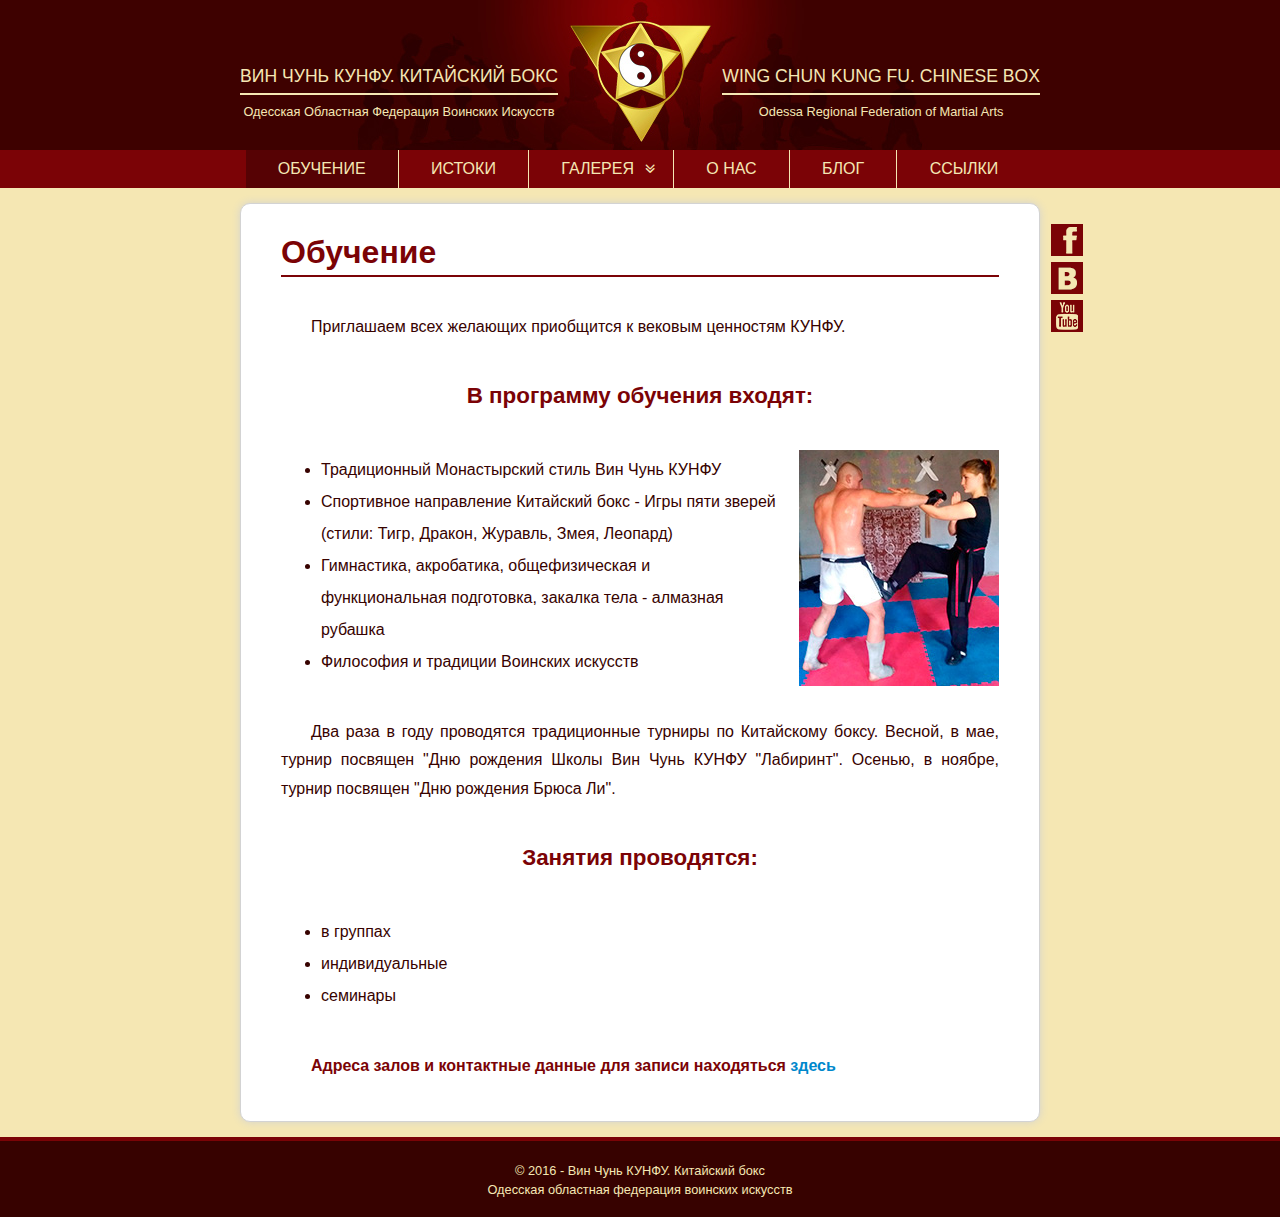
<file: index.html>
<!doctype html>

<html lang="ru">

<head>
	<meta charset="utf-8">
    <meta name="description" content="Вин Чунь КУНФУ. Китайский бокс. Одесская областная федерация воинских искусств">
    <meta name="keywords" content="">
	<title>Вин Чунь КУНФУ. Китайский бокс</title>
    <link rel="stylesheet" href="css/fontello.css">
    <link rel="stylesheet" href="css/style.css">
    <link rel="shortcut icon" href="img/favicon.ico" type="image/x-icon">
</head>

<body>
	
    <div id="header">
    	<div class="layout-positioner">
           	<div class="header-left">
            	<a href="index.html" target="_self">
           			<span class="left-1">ВИН ЧУНЬ КУНФУ. КИТАЙСКИЙ БОКС</span><hr>
               		<span class="left-2">Одесская Областная Федерация Воинских Искусств</span>
                </a>
            </div>
            <div class="header-right">
            	<a href="index.html" target="_self">
            		<span class="right-1">WING CHUN KUNG FU. CHINESE BOX</span><hr>
                	<span class="right-2">Odessa Regional Federation of Martial Arts</span>
                </a>
            </div>
        </div>
    </div>
    
    <div id="nav">
    	<div class="layout-positioner">
        	<ul class="main-menu">
	            <li class="active"><a href="index.html">ОБУЧЕНИЕ</a></li>
            	<li><a href="begin.html">ИСТОКИ</a></li>
                <li><a class="menu-gallery" href="#">ГАЛЕРЕЯ <span class="icon-angle-double-down"></span></a>
                	<ul class="sub-menu">
                    	<li><a href="photogallery.html">ФОТОГАЛЕРЕЯ</a></li>
                        <li><a href="videogallery.html">ВИДЕОГАЛЕРЕЯ</a></li>
                    </ul>
                </li>
                <li><a href="about.html">О НАС</a></li>
                <li><a href="blog.html">БЛОГ</a></li>
                <li><a href="links.html">ССЫЛКИ</a></li>
        	</ul>
        </div>
    </div> <!-- id="nav" -->
    
    <div class="layout-positioner">
    	<div id="main">
        	<div class="social">
	            <a href="https://www.facebook.com/Вин-Чунь-КУНФУ-Китайский-бокс-г-Одесса-845098725626102/" target="_blank"><img class="social-btn" src="img/social/fb.png" alt="Мы в Facebook" title="Facebook"></a>
            	<a href="https://vk.com/club12198643" target="_blank"><img class="social-btn" src="img/social/vk.png" alt="Мы в ВКонтакте" title="ВКонтакте"></a>
                <a href="https://www.youtube.com/channel/UCbavCp7srLFbvXVO2nWWLXA" target="_blank"><img class="social-btn" src="img/social/yt.png" alt="Мы в YouTube" title="YouTube"></a>
            </div>
    		<h1>Обучение</h1>
			<p>Приглашаем всех желающих приобщится к вековым ценностям КУНФУ.</p>
            <h3>В программу обучения входят:</h3>
            <img class="img-right" src="img/content/learn.jpg" width="200" height="236" alt="Вин Чунь КУНФУ" title="Вин Чунь КУНФУ">
            <ul>
            	<li>Традиционный Монастырский стиль Вин Чунь КУНФУ</li>
                <li>Спортивное направление Китайский бокс - Игры пяти зверей (стили: Тигр, Дракон, Журавль, Змея, Леопард)</li>
                <li>Гимнастика, акробатика, общефизическая и функциональная подготовка, закалка тела - алмазная рубашка</li>
                <li>Философия и традиции Воинских искусств</li>
            </ul>
            <p>Два раза в году проводятся традиционные турниры по Китайскому боксу. Весной, в мае, турнир посвящен "Дню рождения Школы Вин Чунь КУНФУ  "Лабиринт". Осенью, в ноябре, турнир посвящен "Дню рождения Брюса Ли".</p>
            <h3>Занятия проводятся:</h3>
            <ul>
            	<li>в группах</li>
                <li>индивидуальные</li>
                <li>семинары</li>
            </ul>
            <p class="pick">Адреса залов и контактные данные для записи находяться <a href="about.html" target="_self">здесь</a></p>
    	</div><!-- id="main" -->
	</div><!-- class="layout-positioner -->
    
    <div id="footer">
    	<div class="layout-positioner">
        	<div class="footer-copyright">
				<a href="about.html" target="_self">
                	&copy; 2016 - Вин Чунь КУНФУ. Китайский бокс<br>
                	Одесская областная федерация воинских искусств
                </a>
            </div>
        </div>
    </div>
    
</body>
</html>
</file>
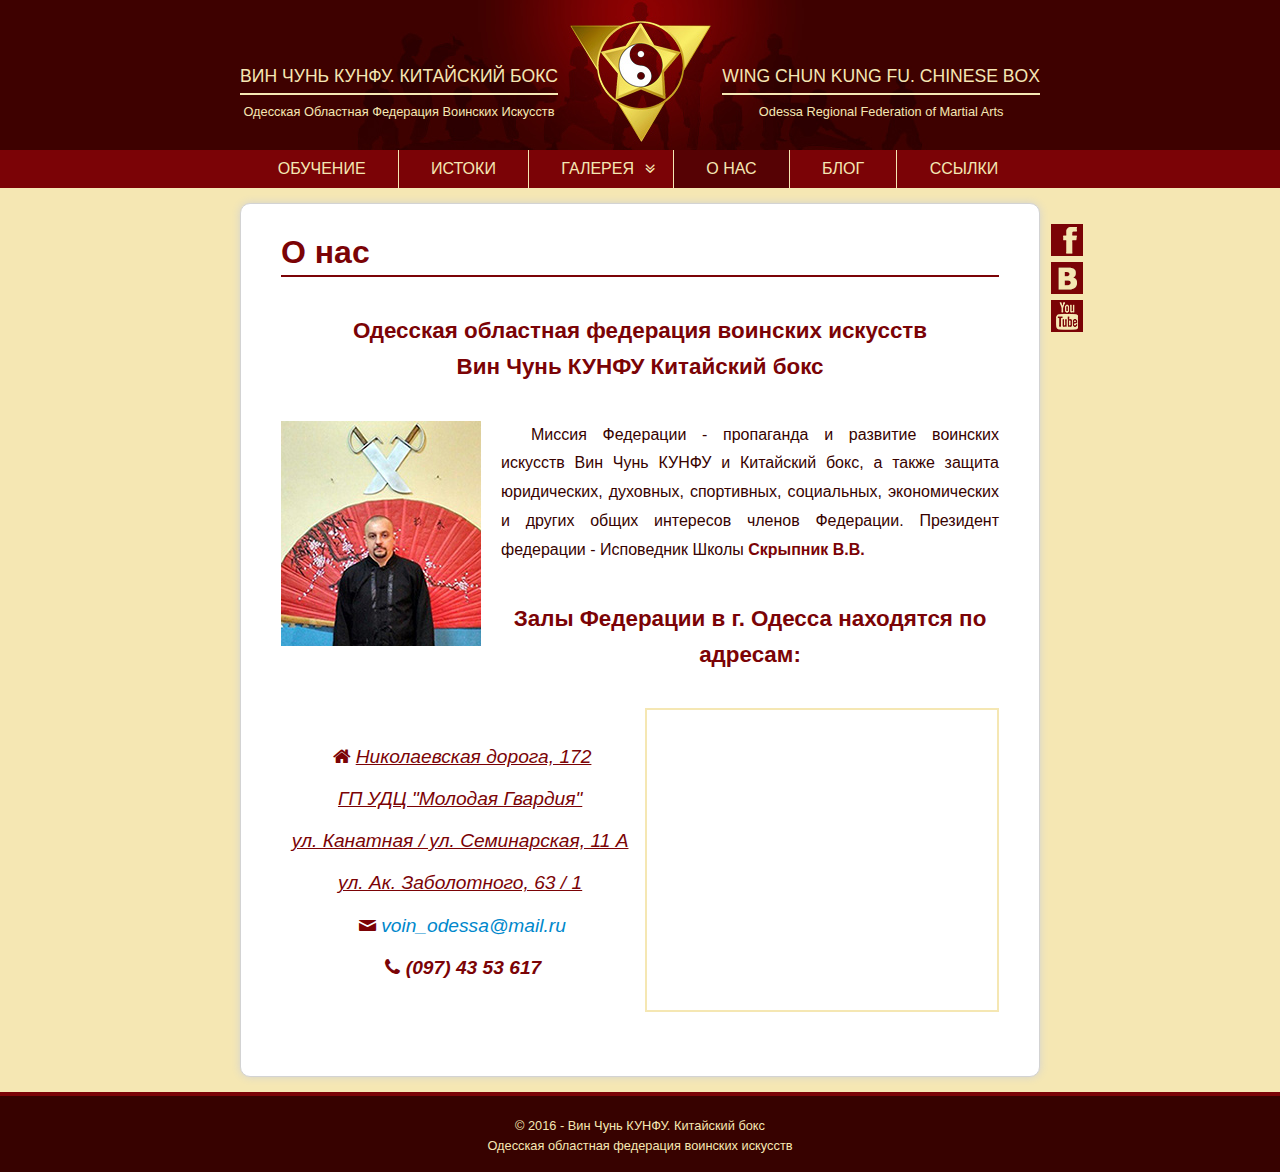
<file: about.html>
<!doctype html>

<html lang="ru">

<head>
	<meta charset="utf-8">
    <meta name="description" content="Вин Чунь КУНФУ. Китайский бокс. Одесская областная федерация воинских искусств">
    <meta name="keywords" content="">
	<title>О нас</title>
	<link rel="stylesheet" href="css/fontello.css">
    <link rel="stylesheet" href="css/style.css">
    <link rel="shortcut icon" href="img/favicon.ico" type="image/x-icon">
</head>

<body>
	
    <div id="header">
    	<div class="layout-positioner">
           	<div class="header-left">
            	<a href="index.html" target="_self">
           			<span class="left-1">ВИН ЧУНЬ КУНФУ. КИТАЙСКИЙ БОКС</span><hr>
               		<span class="left-2">Одесская Областная Федерация Воинских Искусств</span>
                </a>
            </div>
            <div class="header-right">
            	<a href="index.html" target="_self">
            		<span class="right-1">WING CHUN KUNG FU. CHINESE BOX</span><hr>
                	<span class="right-2">Odessa Regional Federation of Martial Arts</span>
                </a>
            </div>
        </div>
    </div>
    
    <div id="nav">
    	<div class="layout-positioner">
        	<ul class="main-menu">
	            <li><a href="index.html">ОБУЧЕНИЕ</a></li>
            	<li><a href="begin.html">ИСТОКИ</a></li>
                <li><a class="menu-gallery" href="#">ГАЛЕРЕЯ <span class="icon-angle-double-down"></span></a>
                	<ul class="sub-menu">
                    	<li><a href="photogallery.html">ФОТОГАЛЕРЕЯ</a></li>
                        <li><a href="videogallery.html">ВИДЕОГАЛЕРЕЯ</a></li>
                    </ul>
                </li>
                <li class="active"><a href="about.html">О НАС</a></li>
                <li><a href="blog.html">БЛОГ</a></li>
                <li><a href="links.html">ССЫЛКИ</a></li>
        	</ul>
        </div>
    </div> <!-- id="nav" -->
    
    <div class="layout-positioner">
    	<div id="main">
        	<div class="social">
	            <a href="https://www.facebook.com/Вин-Чунь-КУНФУ-Китайский-бокс-г-Одесса-845098725626102/" target="_blank"><img class="social-btn" src="img/social/fb.png" alt="Мы в Facebook" title="Facebook"></a>
            	<a href="https://vk.com/club12198643" target="_blank"><img class="social-btn" src="img/social/vk.png" alt="Мы в ВКонтакте" title="ВКонтакте"></a>
                <a href="https://www.youtube.com/channel/UCbavCp7srLFbvXVO2nWWLXA" target="_blank"><img class="social-btn" src="img/social/yt.png" alt="Мы в YouTube" title="YouTube"></a>
            </div>
    		<h1>О нас</h1>
            <h3>Одесская областная федерация воинских искусств<br> Вин Чунь КУНФУ Китайский бокс</h3>
            <p><img src="img/content/skrypnik.jpg" class="img-left" height="225" width="200" alt="Скрыпник В.В." title="Скрыпник В.В.">Миссия Федерации - пропаганда и развитие воинских искусств Вин Чунь КУНФУ и Китайский бокс, а также защита юридических, духовных, спортивных, социальных, экономических и других общих интересов членов Федерации. Президент федерации - Исповедник Школы <span class="pick">Скрыпник В.В.</span></p>
            <h3>Залы Федерации в г. Одесса находятся по адресам:</h3>
            <table>
            	<tr>
                	<td class="td-map-left">
                    	<span class="icon-home-1"></span><u><i>Николаевская дорога, 172<br>
                        ГП УДЦ "Молодая Гвардия"</i></u><br>
                        <u><i>ул. Канатная / ул. Семинарская, 11 А</i></u><br>
                        <u><i>ул. Ак. Заболотного, 63 / 1</i></u><br>
                        <span class="icon-mail"></span><a href="mailto:voin_odessa@mail.ru"><i>voin_odessa@mail.ru</i></a><br>
                        <span class="icon-phone-1"></span><span class="pick"><i>(097) 43 53 617</i></span>
                    </td>
                    <td class="td-map-right"><iframe src="https://www.google.com/maps/embed?pb=!1m14!1m8!1m3!1d10972.949385713033!2d30.759452243286137!3d46.562771551905364!3m2!1i1024!2i768!4f13.1!3m3!1m2!1s0x0%3A0x0!2zNDbCsDMzJzI1LjciTiAzMMKwNDYnMjMuMSJF!5e0!3m2!1sru!2s!4v1476552798716" width="350" height="300" frameborder="0" allowfullscreen></iframe>
                    </td>
            	</tr>
            </table>
    	</div><!-- id="main" -->
	</div><!-- class="layout-positioner -->
    
    <div id="footer">
    	<div class="layout-positioner">
        	<div class="footer-copyright">
				<a href="about.html" target="_self">
                	&copy; 2016 - Вин Чунь КУНФУ. Китайский бокс<br>
                	Одесская областная федерация воинских искусств
                </a>
            </div>
        </div>
    </div>
    
</body>
</html>
</file>
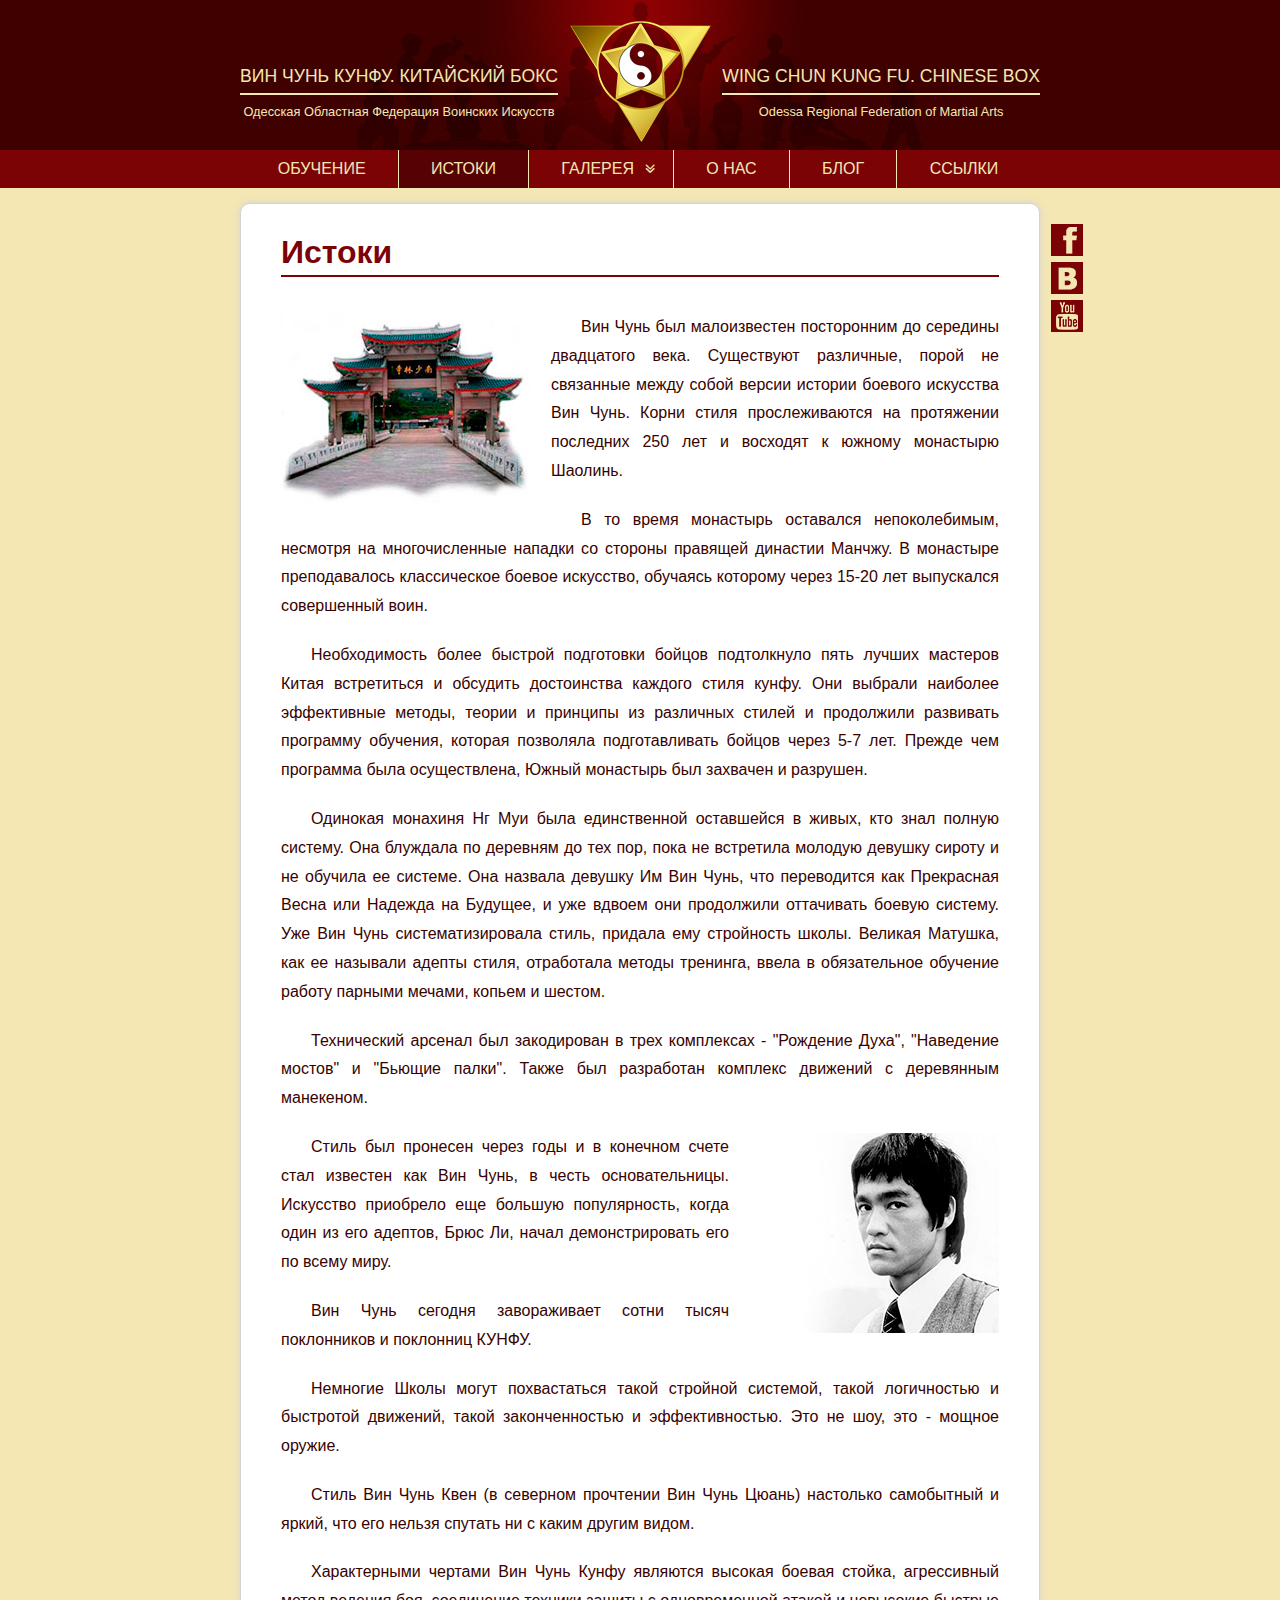
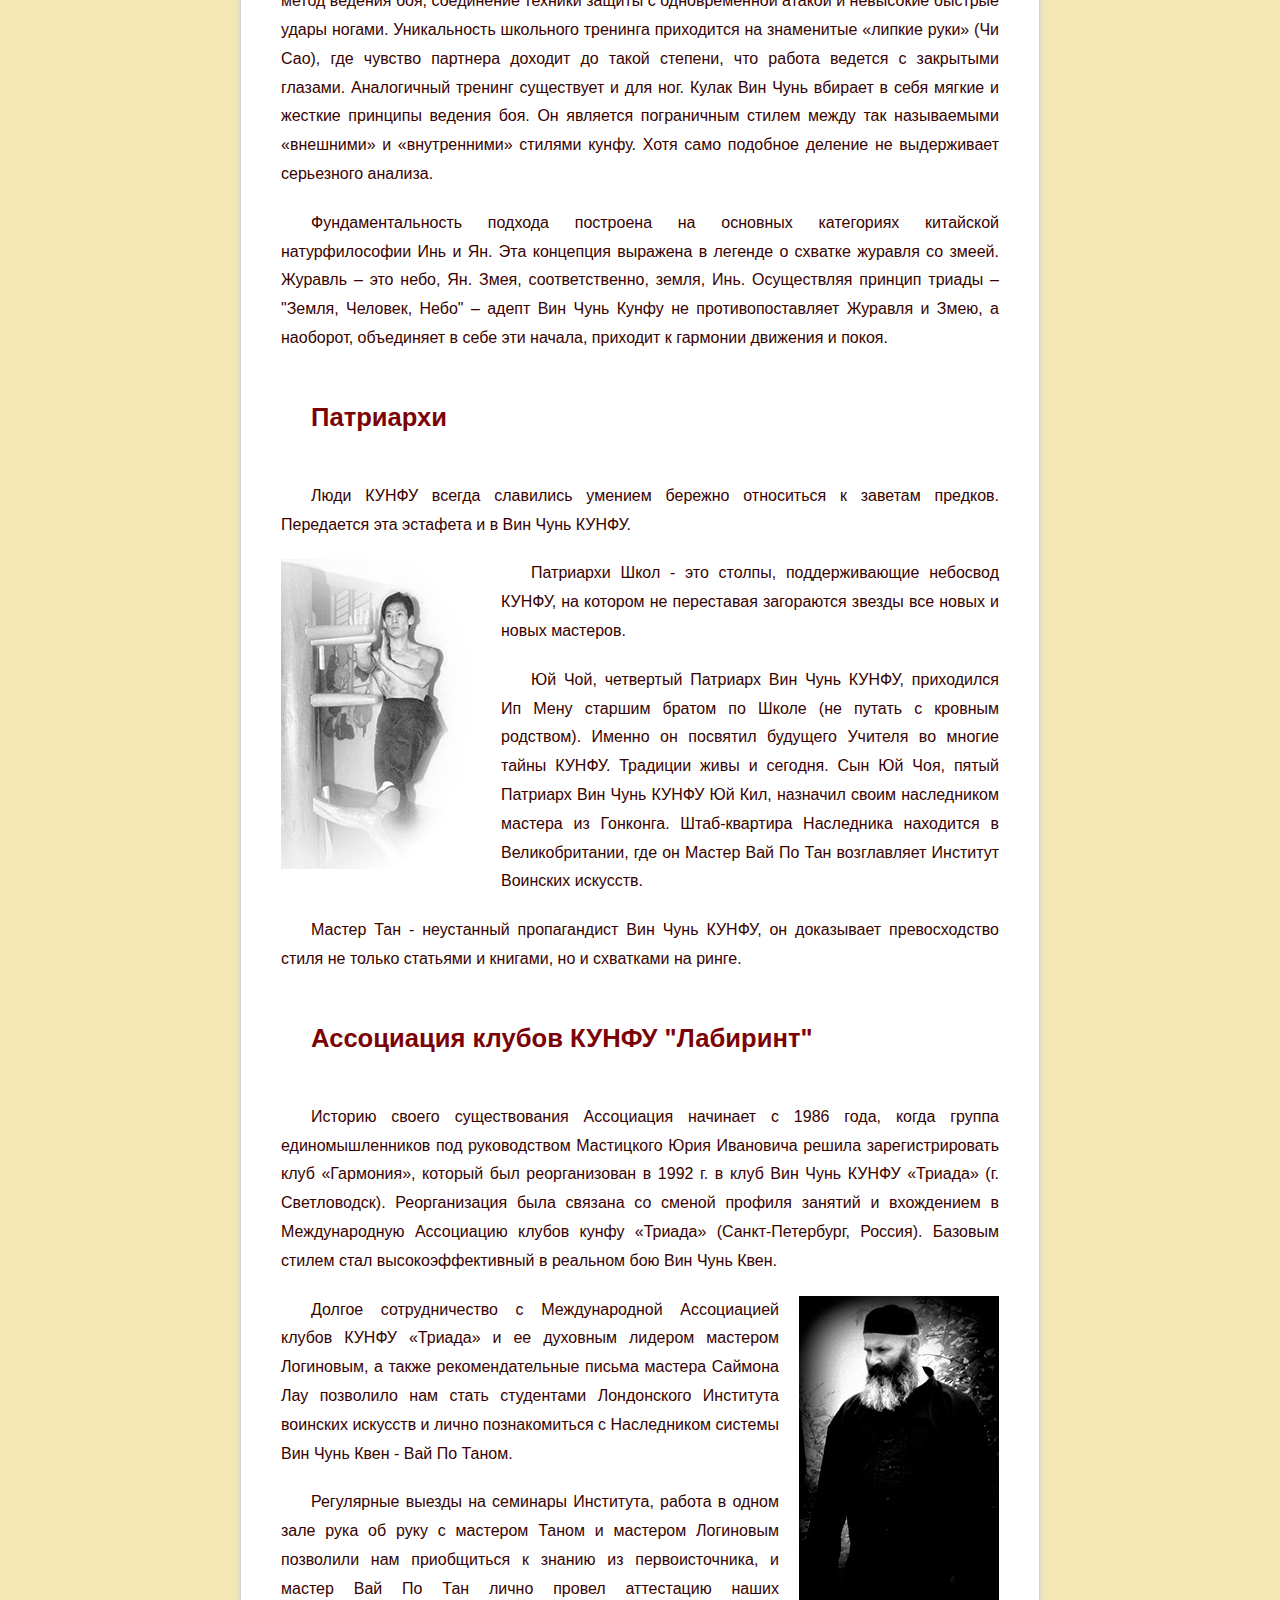
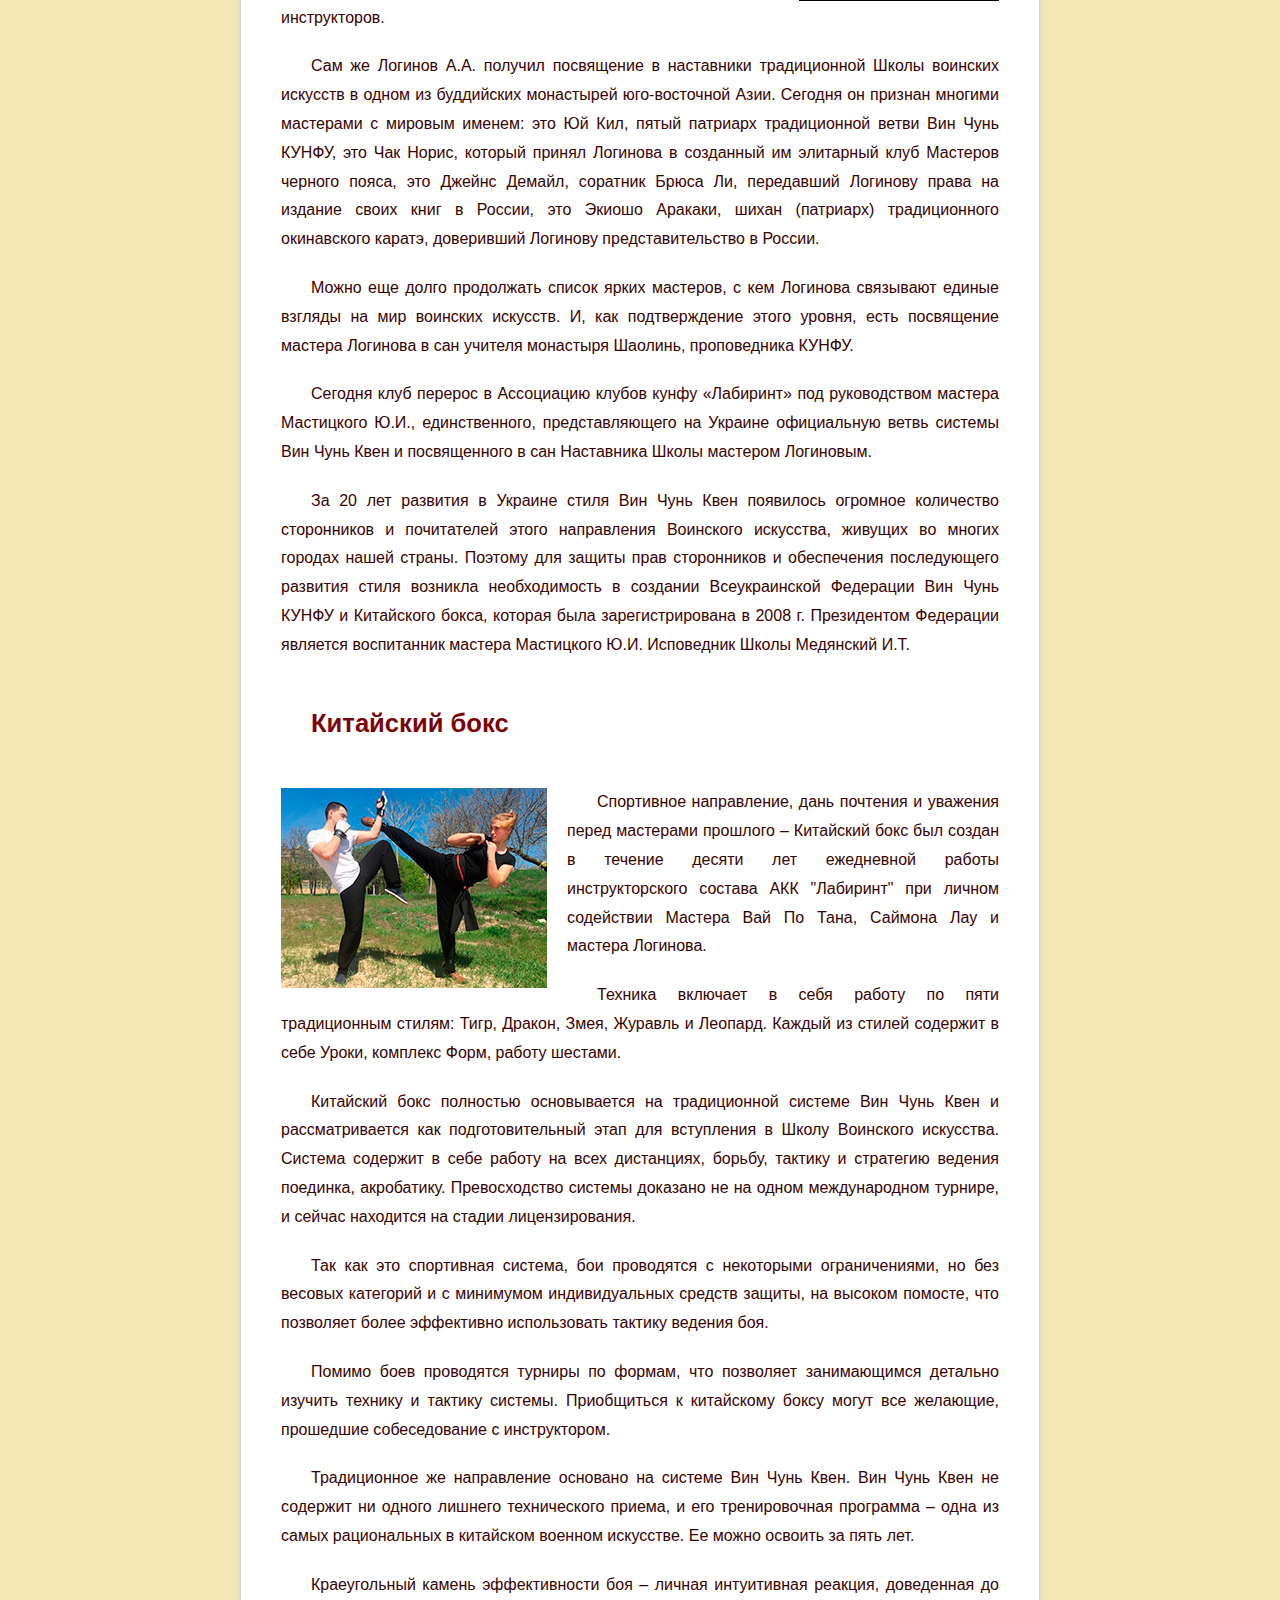
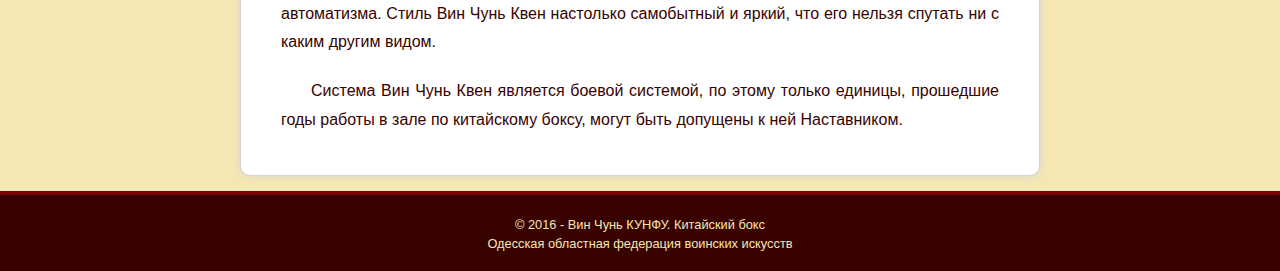
<file: begin.html>
<!doctype html>

<html lang="ru">

<head>
	<meta charset="utf-8">
    <meta name="description" content="Вин Чунь КУНФУ. Китайский бокс. Одесская областная федерация воинских искусств">
    <meta name="keywords" content="">
	<title>Истоки</title>
    <link rel="stylesheet" href="css/fontello.css">
    <link rel="stylesheet" href="css/style.css">
    <link rel="shortcut icon" href="img/favicon.ico" type="image/x-icon">
</head>

<body>
	
    <div id="header">
    	<div class="layout-positioner">
           	<div class="header-left">
            	<a href="index.html" target="_self">
           			<span class="left-1">ВИН ЧУНЬ КУНФУ. КИТАЙСКИЙ БОКС</span><hr>
               		<span class="left-2">Одесская Областная Федерация Воинских Искусств</span>
                </a>
            </div>
            <div class="header-right">
            	<a href="index.html" target="_self">
            		<span class="right-1">WING CHUN KUNG FU. CHINESE BOX</span><hr>
                	<span class="right-2">Odessa Regional Federation of Martial Arts</span>
                </a>
            </div>
        </div>
    </div>
    
    <div id="nav">
    	<div class="layout-positioner">
        	<ul class="main-menu">
	            <li><a href="index.html">ОБУЧЕНИЕ</a></li>
            	<li class="active"><a href="begin.html">ИСТОКИ</a></li>
                <li><a class="menu-gallery" href="#">ГАЛЕРЕЯ <span class="icon-angle-double-down"></span></a>
                	<ul class="sub-menu">
                    	<li><a href="photogallery.html">ФОТОГАЛЕРЕЯ</a></li>
                        <li><a href="videogallery.html">ВИДЕОГАЛЕРЕЯ</a></li>
                    </ul>
                </li>
                <li><a href="about.html">О НАС</a></li>
                <li><a href="blog.html">БЛОГ</a></li>
                <li><a href="links.html">ССЫЛКИ</a></li>
        	</ul>
        </div>
    </div> <!-- id="nav" -->
    
    <div class="layout-positioner">
    	<div id="main">
        	<div class="social">
	            <a href="https://www.facebook.com/Вин-Чунь-КУНФУ-Китайский-бокс-г-Одесса-845098725626102/" target="_blank"><img class="social-btn" src="img/social/fb.png" alt="Мы в Facebook" title="Facebook"></a>
            	<a href="https://vk.com/club12198643" target="_blank"><img class="social-btn" src="img/social/vk.png" alt="Мы в ВКонтакте" title="ВКонтакте"></a>
                <a href="https://www.youtube.com/channel/UCbavCp7srLFbvXVO2nWWLXA" target="_blank"><img class="social-btn" src="img/social/yt.png" alt="Мы в YouTube" title="YouTube"></a>
            </div>
    		<h1>Истоки</h1>
            <p><img src="img/content/shaolin.jpg" class="img-left" height="190" width="250" alt="Южный монастырь Шаолинь" title="Южный монастырь Шаолинь">Вин Чунь был малоизвестен посторонним до середины двадцатого века. Существуют различные, порой не связанные между собой версии истории боевого искусства Вин Чунь. Корни стиля прослеживаются на протяжении последних 250 лет и восходят к южному монастырю Шаолинь.</p>
            <p>В то время монастырь оставался непоколебимым, несмотря на многочисленные нападки со стороны правящей династии Манчжу. В монастыре преподавалось классическое боевое искусство, обучаясь которому через 15-20 лет выпускался совершенный воин.</p>
            <p>Необходимость более быстрой подготовки бойцов подтолкнуло пять лучших мастеров Китая встретиться и обсудить достоинства каждого стиля кунфу. Они выбрали наиболее эффективные методы, теории и принципы из различных стилей и продолжили развивать программу обучения, которая позволяла подготавливать бойцов через 5-7 лет. Прежде чем программа была осуществлена, Южный монастырь был захвачен и разрушен.</p>
            <p>Одинокая монахиня Нг Муи была единственной оставшейся в живых, кто знал полную систему. Она блуждала по деревням до тех пор, пока не встретила молодую девушку сироту и не обучила ее системе. Она назвала девушку Им Вин Чунь, что переводится как Прекрасная Весна или Надежда на Будущее, и уже вдвоем они продолжили оттачивать боевую систему. Уже Вин Чунь систематизировала стиль, придала ему стройность школы. Великая Матушка, как ее называли адепты стиля, отработала методы тренинга, ввела в обязательное обучение работу парными мечами, копьем и шестом.</p>
            <p>Технический арсенал был закодирован в трех комплексах - "Рождение Духа", "Наведение мостов" и "Бьющие палки". Также был разработан комплекс движений с деревянным манекеном.</p>
            <p><img src="img/content/bruce_lee.jpg" class="img-right" height="200" width="250" alt="Брюс Ли" title="Брюс Ли">Стиль был пронесен через годы и в конечном счете стал известен как Вин Чунь, в честь основательницы. Искусство приобрело еще большую популярность, когда один из его адептов, Брюс Ли, начал демонстрировать его по всему миру.</p>
            <p>Вин Чунь сегодня завораживает сотни тысяч поклонников и поклонниц КУНФУ.</p>
            <p>Немногие Школы могут похвастаться такой стройной системой, такой логичностью и быстротой движений, такой законченностью и эффективностью. Это не шоу, это - мощное оружие.</p>
            <p>Стиль Вин Чунь Квен (в северном прочтении Вин Чунь Цюань) настолько самобытный и яркий, что его нельзя спутать ни с каким другим видом.</p>
            <p>Характерными чертами Вин Чунь Кунфу являются высокая боевая стойка, агрессивный метод ведения боя, соединение техники защиты с одновременной атакой и невысокие быстрые удары ногами. Уникальность школьного тренинга приходится на знаменитые «липкие руки» (Чи Сао), где чувство партнера доходит до такой степени, что работа ведется с закрытыми глазами. Аналогичный тренинг существует и для ног. Кулак Вин Чунь вбирает в себя мягкие и жесткие принципы ведения боя. Он является пограничным стилем между так называемыми «внешними» и «внутренними» стилями кунфу. Хотя само подобное деление не выдерживает серьезного анализа.</p>
            <p>Фундаментальность подхода построена на основных категориях китайской натурфилософии Инь и Ян. Эта концепция выражена в легенде о схватке журавля со змеей. Журавль – это небо, Ян. Змея, соответственно, земля, Инь. Осуществляя принцип триады – "Земля, Человек, Небо" – адепт Вин Чунь Кунфу не противопоставляет Журавля и Змею, а наоборот, объединяет в себе эти начала, приходит к гармонии движения и покоя.</p>
            <h2>Патриархи</h2>
            <p>Люди КУНФУ всегда славились умением бережно относиться к заветам предков. Передается эта эстафета и в Вин Чунь КУНФУ.</p>
            <p><img src="img/content/Po_Tan.jpg" class="img-left" width="200" height="310" alt="Мастер Вай По Тан" title="Мастер Вай По Тан">Патриархи Школ - это столпы, поддерживающие небосвод КУНФУ, на котором не переставая загораются звезды все новых и новых мастеров.</p>
            <p>Юй Чой, четвертый Патриарх Вин Чунь КУНФУ, приходился Ип Мену старшим братом по Школе (не путать с кровным родством). Именно он посвятил будущего Учителя во многие тайны КУНФУ. Традиции живы и сегодня. Сын Юй Чоя, пятый Патриарх Вин Чунь КУНФУ Юй Кил, назначил своим наследником мастера из Гонконга. Штаб-квартира Наследника находится в Великобритании, где он Мастер Вай По Тан возглавляет Институт Воинских искусств.</p>
            <p>Мастер Тан - неустанный пропагандист Вин Чунь КУНФУ, он доказывает превосходство стиля не только статьями и книгами, но и схватками на ринге.</p>
            <h2>Ассоциация клубов КУНФУ "Лабиринт"</h2>
            <p>Историю своего существования Ассоциация начинает с 1986 года, когда группа единомышленников под руководством Мастицкого Юрия Ивановича решила зарегистрировать клуб «Гармония», который был реорганизован в 1992 г. в клуб Вин Чунь КУНФУ «Триада» (г. Светловодск). Реорганизация была связана со сменой профиля занятий и вхождением в Международную Ассоциацию клубов кунфу «Триада» (Санкт-Петербург, Россия). Базовым стилем стал высокоэффективный в реальном бою Вин Чунь Квен.</p>
            <p><img src="img/content/teacher.jpg" class="img-right" width="200" height="305" alt="Мастицикий Юрий Иванович" title="Мастицикий Юрий Иванович">Долгое сотрудничество с Международной Ассоциацией клубов КУНФУ «Триада» и ее духовным лидером мастером Логиновым, а также рекомендательные письма мастера Саймона Лау позволило нам стать студентами Лондонского Института воинских искусств и лично познакомиться с Наследником системы Вин Чунь Квен - Вай По Таном.</p>
            <p>Регулярные выезды на семинары Института, работа в одном зале рука об руку с мастером Таном и мастером Логиновым позволили нам приобщиться к знанию из первоисточника, и мастер Вай По Тан лично провел аттестацию наших инструкторов.</p>
            <p>Сам же Логинов А.А. получил посвящение в наставники традиционной Школы воинских искусств в одном из буддийских монастырей юго-восточной Азии. Сегодня он признан многими мастерами с мировым именем: это Юй Кил, пятый патриарх традиционной ветви Вин Чунь КУНФУ, это Чак Норис, который принял Логинова в созданный им элитарный клуб Мастеров черного пояса, это Джейнс Демайл, соратник Брюса Ли, передавший Логинову права на издание своих книг в России, это Экиошо Аракаки, шихан (патриарх) традиционного окинавского каратэ, доверивший Логинову представительство в России.</p>
            <p>Можно еще долго продолжать список ярких мастеров, с кем Логинова связывают единые взгляды на мир воинских искусств. И, как подтверждение этого уровня, есть посвящение мастера Логинова в сан учителя монастыря Шаолинь, проповедника КУНФУ.</p>
            <p>Сегодня клуб перерос в Ассоциацию клубов кунфу «Лабиринт» под руководством мастера Мастицкого Ю.И., единственного, представляющего на Украине официальную ветвь системы Вин Чунь Квен и посвященного в сан Наставника Школы мастером Логиновым.</p>
            <p>За 20 лет развития в Украине стиля Вин Чунь Квен появилось огромное количество сторонников и почитателей этого направления Воинского искусства, живущих во многих городах нашей страны. Поэтому для защиты прав сторонников и обеспечения последующего развития стиля возникла необходимость в создании Всеукраинской Федерации Вин Чунь КУНФУ и Китайского бокса, которая была зарегистрирована в 2008 г. Президентом Федерации является воспитанник мастера Мастицкого Ю.И. Исповедник Школы Медянский И.Т.</p>
            <h2>Китайский бокс</h2>
            <p><img src="img/content/china_box.jpg" class="img-left" width="266" height="200" alt="Китайский бокс" title="Китайский бокс">Спортивное направление, дань почтения и уважения перед мастерами прошлого – Китайский бокс был создан в течение десяти лет ежедневной работы инструкторского состава АКК "Лабиринт" при личном содействии Мастера Вай По Тана, Саймона Лау и мастера Логинова.</p>
            <p>Техника включает в себя работу по пяти традиционным стилям: Тигр, Дракон, Змея, Журавль и Леопард. Каждый из стилей содержит в себе Уроки, комплекс Форм, работу шестами.</p>
            <p>Китайский бокс полностью основывается на традиционной системе Вин Чунь Квен и рассматривается как подготовительный этап для вступления в Школу Воинского искусства. Система содержит в себе работу на всех дистанциях, борьбу, тактику и стратегию ведения поединка, акробатику. Превосходство системы доказано не на одном международном турнире, и сейчас находится на стадии лицензирования.</p>
            <p>Так как это спортивная система, бои проводятся с некоторыми ограничениями, но без весовых категорий и с минимумом индивидуальных средств защиты, на высоком помосте, что позволяет более эффективно использовать тактику ведения боя.</p>
            <p>Помимо боев проводятся турниры по формам, что позволяет занимающимся детально изучить технику и тактику системы. Приобщиться к китайскому боксу могут все желающие, прошедшие собеседование с инструктором.</p>
            <p>Традиционное же направление основано на системе Вин Чунь Квен. Вин Чунь Квен не содержит ни одного лишнего технического приема, и его тренировочная программа – одна из самых рациональных в китайском военном искусстве. Ее можно освоить за пять лет.</p>
            <p>Краеугольный камень эффективности боя – личная интуитивная реакция, доведенная до автоматизма. Стиль Вин Чунь Квен настолько самобытный и яркий, что его нельзя спутать ни с каким другим видом.</p>
            <p>Система Вин Чунь Квен является боевой системой, по этому только единицы, прошедшие годы работы в зале по китайскому боксу, могут быть допущены к ней Наставником.</p>
    	</div><!-- id="main" -->
	</div><!-- class="layout-positioner -->
    
    <div id="footer">
    	<div class="layout-positioner">
        	<div class="footer-copyright">
				<a href="about.html" target="_self">
                	&copy; 2016 - Вин Чунь КУНФУ. Китайский бокс<br>
                	Одесская областная федерация воинских искусств
                </a>
            </div>
        </div>
    </div>
    
</body>
</html>
</file>
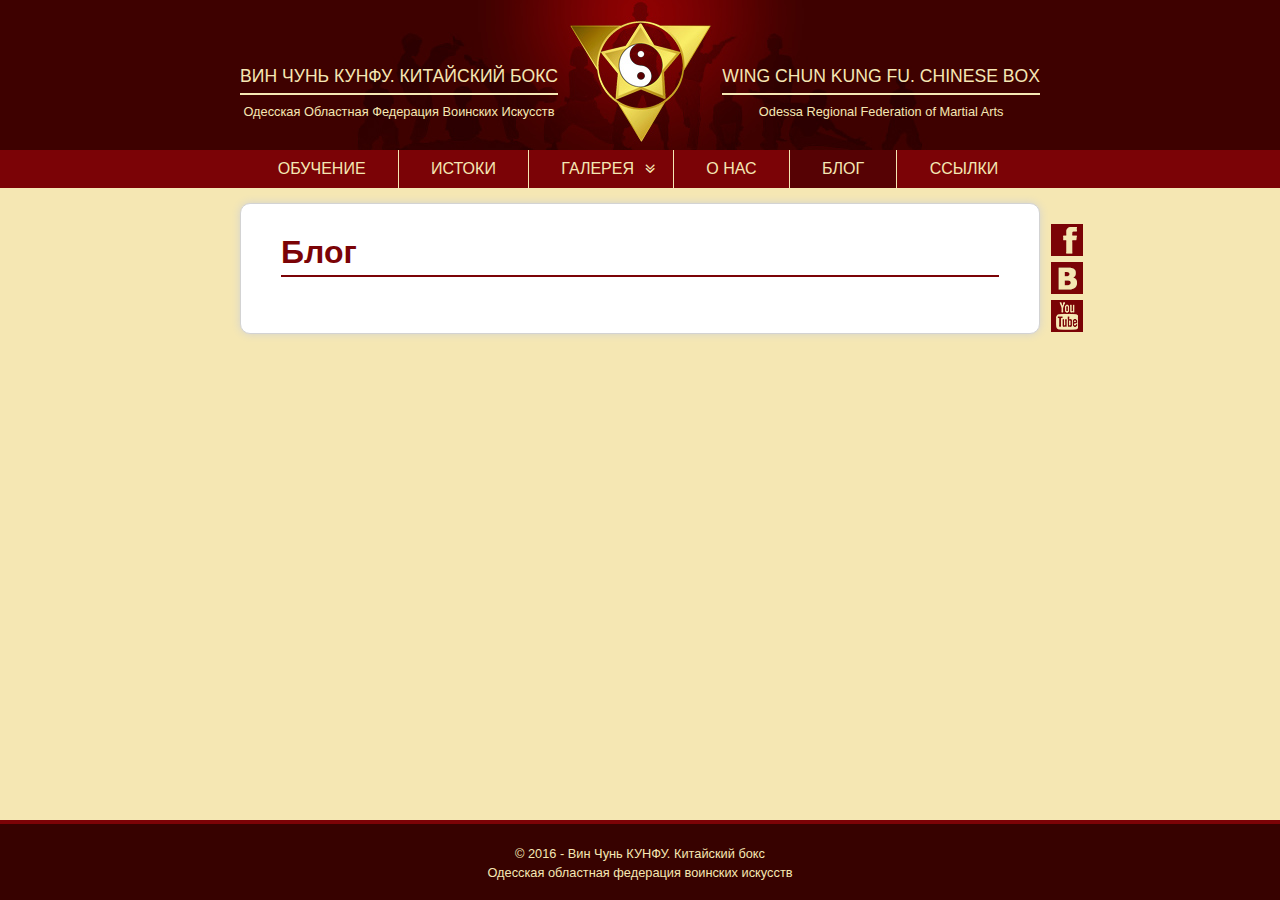
<file: blog.html>
<!doctype html>

<html lang="ru">

<head>
	<meta charset="utf-8">
    <meta name="description" content="Вин Чунь КУНФУ. Китайский бокс. Одесская областная федерация воинских искусств">
    <meta name="keywords" content="">
	<title>Блог</title>
    <link rel="stylesheet" href="css/fontello.css">
    <link rel="stylesheet" href="css/style.css">
    <link rel="shortcut icon" href="img/favicon.ico" type="image/x-icon">
</head>

<body>
	
    <div id="header">
    	<div class="layout-positioner">
           	<div class="header-left">
            	<a href="index.html" target="_self">
           			<span class="left-1">ВИН ЧУНЬ КУНФУ. КИТАЙСКИЙ БОКС</span><hr>
               		<span class="left-2">Одесская Областная Федерация Воинских Искусств</span>
                </a>
            </div>
            <div class="header-right">
            	<a href="index.html" target="_self">
            		<span class="right-1">WING CHUN KUNG FU. CHINESE BOX</span><hr>
                	<span class="right-2">Odessa Regional Federation of Martial Arts</span>
                </a>
            </div>
        </div>
    </div>
    
    <div id="nav">
    	<div class="layout-positioner">
        	<ul class="main-menu">
	            <li><a href="index.html">ОБУЧЕНИЕ</a></li>
            	<li><a href="begin.html">ИСТОКИ</a></li>
                <li><a class="menu-gallery" href="#">ГАЛЕРЕЯ <span class="icon-angle-double-down"></span></a>
                	<ul class="sub-menu">
                    	<li><a href="photogallery.html">ФОТОГАЛЕРЕЯ</a></li>
                        <li><a href="videogallery.html">ВИДЕОГАЛЕРЕЯ</a></li>
                    </ul>
                </li>
                <li><a href="about.html">О НАС</a></li>
                <li class="active"><a href="blog.html">БЛОГ</a></li>
                <li><a href="links.html">ССЫЛКИ</a></li>
        	</ul>
        </div>
    </div> <!-- id="nav" -->
    
    <div class="layout-positioner">
    	<div id="main">
        	<div class="social">
	            <a href="https://www.facebook.com/Вин-Чунь-КУНФУ-Китайский-бокс-г-Одесса-845098725626102/" target="_blank"><img class="social-btn" src="img/social/fb.png" alt="Мы в Facebook" title="Facebook"></a>
            	<a href="https://vk.com/club12198643" target="_blank"><img class="social-btn" src="img/social/vk.png" alt="Мы в ВКонтакте" title="ВКонтакте"></a>
                <a href="https://www.youtube.com/channel/UCbavCp7srLFbvXVO2nWWLXA" target="_blank"><img class="social-btn" src="img/social/yt.png" alt="Мы в YouTube" title="YouTube"></a>
            </div>
    		<h1>Блог</h1>
    	</div><!-- id="main" -->
	</div><!-- class="layout-positioner -->
    
    <div id="footer" style="position: absolute; left: 0; bottom: 0; width: 100%">
    	<div class="layout-positioner">
        	<div class="footer-copyright">
				<a href="about.html" target="_self">
                	&copy; 2016 - Вин Чунь КУНФУ. Китайский бокс<br>
                	Одесская областная федерация воинских искусств
                </a>
            </div>
        </div>
    </div>
    
</body>
</html>
</file>
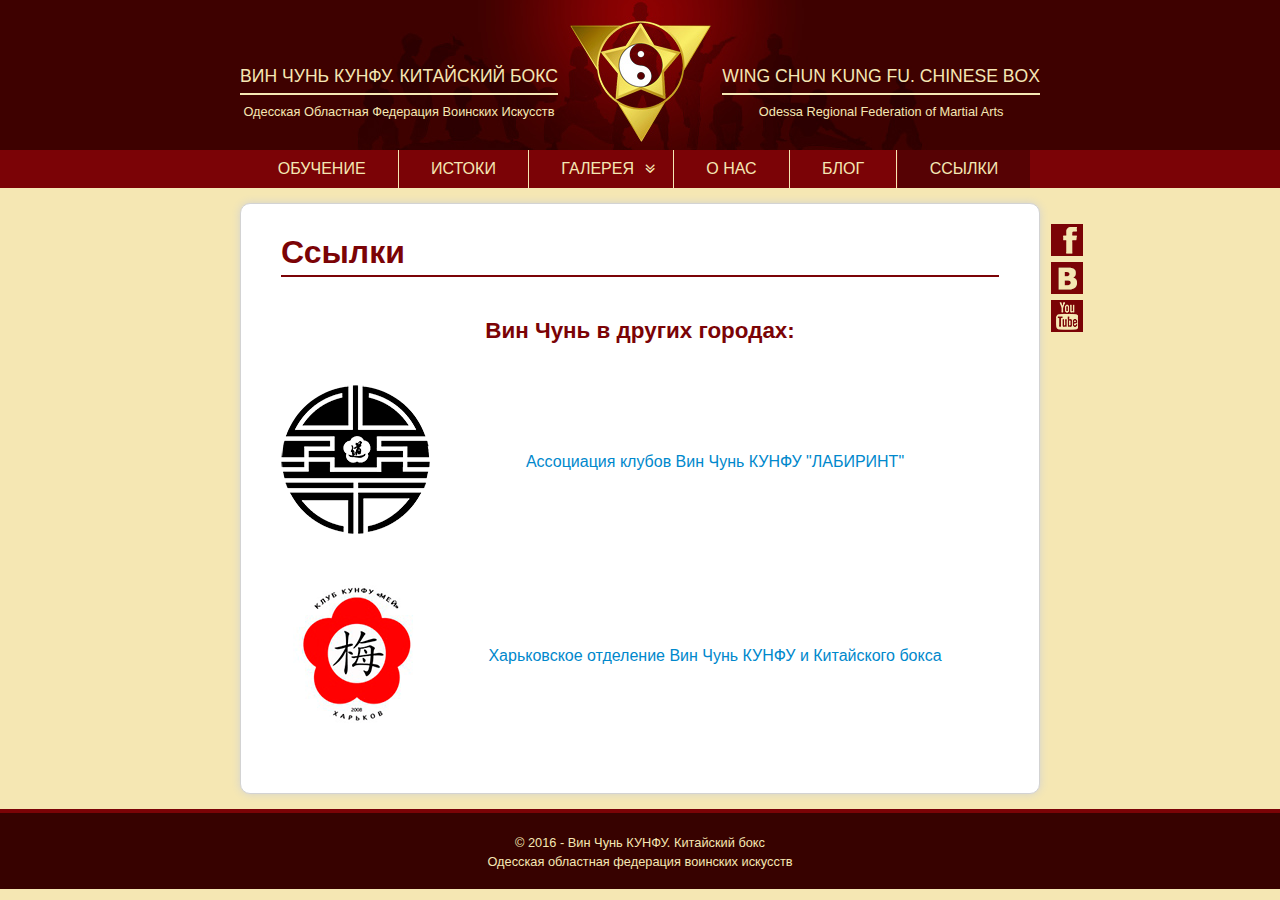
<file: links.html>
<!doctype html>

<html lang="ru">

<head>
	<meta charset="utf-8">
    <meta name="description" content="Вин Чунь КУНФУ. Китайский бокс. Одесская областная федерация воинских искусств">
    <meta name="keywords" content="">
	<title>Ссылки</title>
    <link rel="stylesheet" href="css/fontello.css">
    <link rel="stylesheet" href="css/style.css">
    <link rel="shortcut icon" href="img/favicon.ico" type="image/x-icon">
</head>

<body>
   
    <div id="header">
    	<div class="layout-positioner">
           	<div class="header-left">
            	<a href="index.html" target="_self">
           			<span class="left-1">ВИН ЧУНЬ КУНФУ. КИТАЙСКИЙ БОКС</span><hr>
               		<span class="left-2">Одесская Областная Федерация Воинских Искусств</span>
                </a>
            </div>
            <div class="header-right">
            	<a href="index.html" target="_self">
            		<span class="right-1">WING CHUN KUNG FU. CHINESE BOX</span><hr>
                	<span class="right-2">Odessa Regional Federation of Martial Arts</span>
                </a>
            </div>
        </div>
    </div>
    
    <div id="nav">
    	<div class="layout-positioner">
        	<ul class="main-menu">
	            <li><a href="index.html">ОБУЧЕНИЕ</a></li>
            	<li><a href="begin.html">ИСТОКИ</a></li>
                <li><a class="menu-gallery" href="#">ГАЛЕРЕЯ <span class="icon-angle-double-down"></span></a>
                	<ul class="sub-menu">
                    	<li><a href="photogallery.html">ФОТОГАЛЕРЕЯ</a></li>
                        <li><a href="videogallery.html">ВИДЕОГАЛЕРЕЯ</a></li>
                    </ul>
                </li>
                <li><a href="about.html">О НАС</a></li>
                <li><a href="blog.html">БЛОГ</a></li>
                <li class="active"><a href="links.html">ССЫЛКИ</a></li>
        	</ul>
        </div>
    </div> <!-- id="nav" -->
    
    <div class="layout-positioner">
    	<div id="main">
        	<div class="social">
	            <a href="https://www.facebook.com/Вин-Чунь-КУНФУ-Китайский-бокс-г-Одесса-845098725626102/" target="_blank"><img class="social-btn" src="img/social/fb.png" alt="Мы в Facebook" title="Facebook"></a>
            	<a href="https://vk.com/club12198643" target="_blank"><img class="social-btn" src="img/social/vk.png" alt="Мы в ВКонтакте" title="ВКонтакте"></a>
                <a href="https://www.youtube.com/channel/UCbavCp7srLFbvXVO2nWWLXA" target="_blank"><img class="social-btn" src="img/social/yt.png" alt="Мы в YouTube" title="YouTube"></a>
            </div>
    		<h1>Ссылки</h1>
            <h3>Вин Чунь в других городах:</h3>
            <table>
            	<tr>
            		<td class="td-link-left">
            			<img src="img/content/wc_labirint.png" width="150" height="150" alt="Ассоциация клубов ЛАБИРИНТ" title="Ассоциация клубов ЛАБИРИНТ">
            		</td>
            		<td class="td-link-right"><a href="https://vk.com/club16971167" target="_blank">Ассоциация клубов Вин Чунь КУНФУ "ЛАБИРИНТ"</a>
            		</td>
            	</tr>
            	<tr>
                	<td class="td-link-left">
                    	<img src="img/content/wc_harkov.png" width="150" height="150" alt="Клуб КУНФУ МЕЙ, г. Харьков" title="Клуб КУНФУ МЕЙ, г. Харьков">
                    </td>
                    <td class="td-link-right"><a href="https://vk.com/club7116045" target="_blank">Харьковское отделение Вин Чунь КУНФУ и Китайского бокса</a></td>
                </tr>
            </table>
    	</div><!-- id="main" -->
	</div><!-- class="layout-positioner -->
    
    <div id="footer">
    	<div class="layout-positioner">
        	<div class="footer-copyright">
				<a href="about.html" target="_self">
                	&copy; 2016 - Вин Чунь КУНФУ. Китайский бокс<br>
                	Одесская областная федерация воинских искусств
                </a>
            </div>
        </div>
    </div>
    
</body>
</html>
</file>
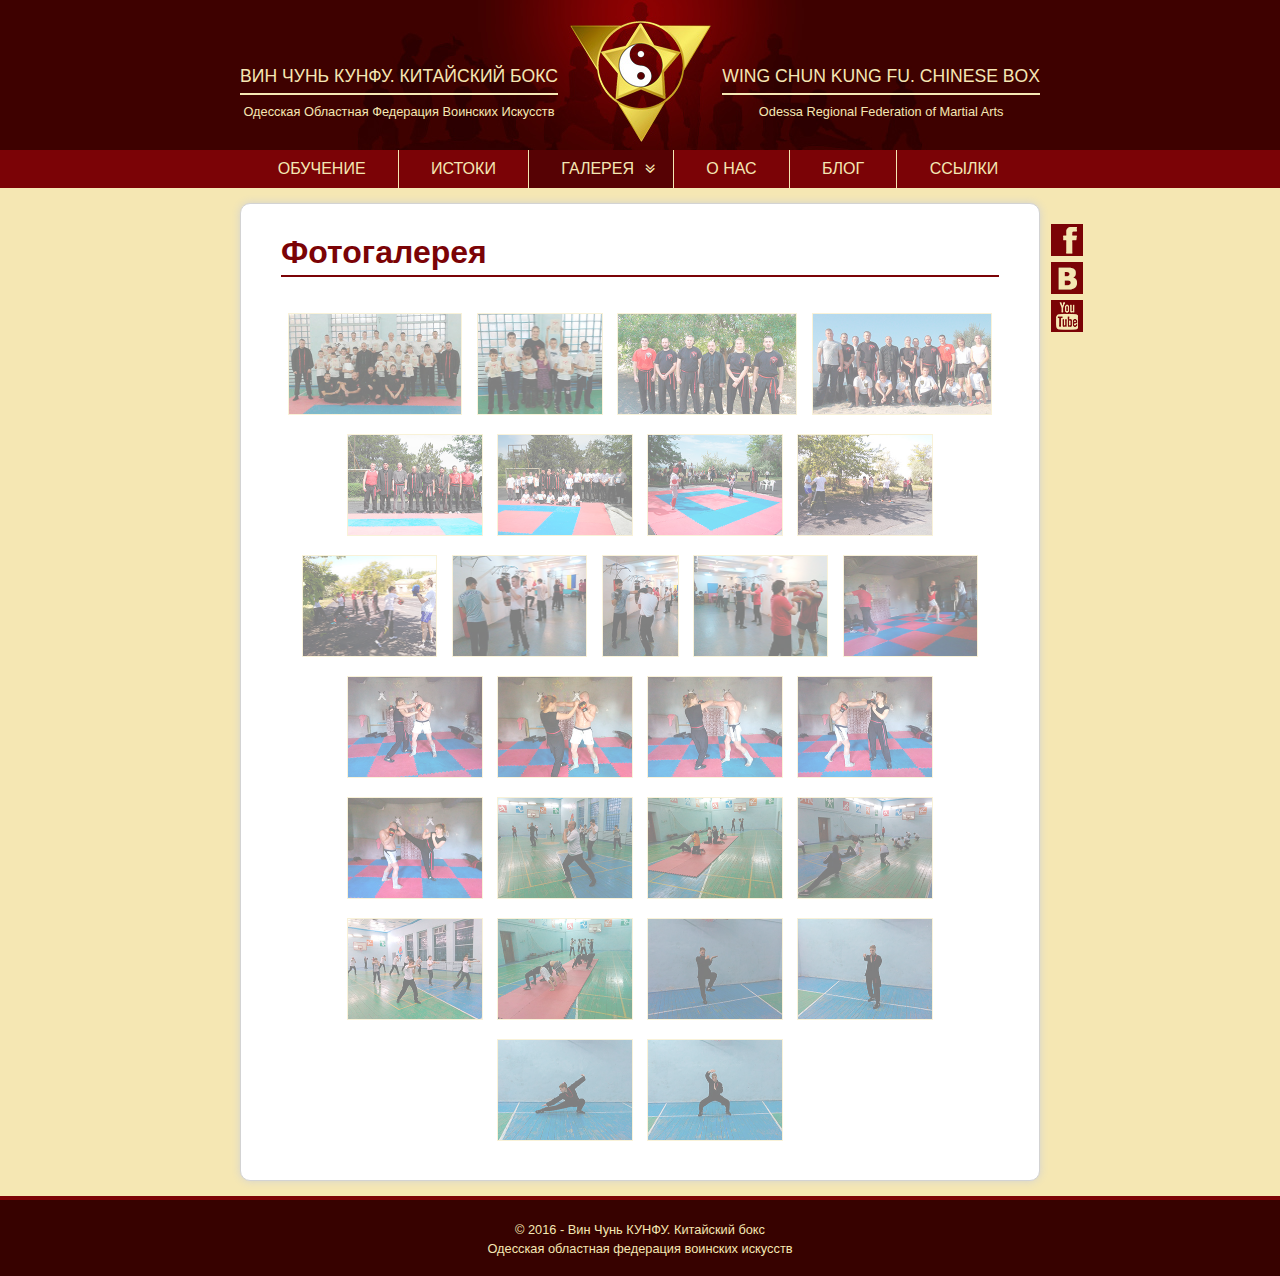
<file: photogallery.html>
<!doctype html>

<html lang="ru">

<head>
	<meta charset="utf-8">
    <meta name="description" content="Вин Чунь КУНФУ. Китайский бокс. Одесская областная федерация воинских искусств">
    <meta name="keywords" content="">
	<title>Фотогалерея</title>
    <link rel="stylesheet" href="css/fontello.css">
    <link rel="stylesheet" href="css/gallery.css">
    <link rel="stylesheet" href="css/style.css">
    <link rel="shortcut icon" href="img/favicon.ico" type="image/x-icon">
</head>

<body>
	
    <div id="header">
    	<div class="layout-positioner">
           	<div class="header-left">
            	<a href="index.html" target="_self">
           			<span class="left-1">ВИН ЧУНЬ КУНФУ. КИТАЙСКИЙ БОКС</span><hr>
               		<span class="left-2">Одесская Областная Федерация Воинских Искусств</span>
                </a>
            </div>
            <div class="header-right">
            	<a href="index.html" target="_self">
            		<span class="right-1">WING CHUN KUNG FU. CHINESE BOX</span><hr>
                	<span class="right-2">Odessa Regional Federation of Martial Arts</span>
                </a>
            </div>
        </div>
    </div>
    
    <div id="nav">
    	<div class="layout-positioner">
        	<ul class="main-menu">
	            <li><a href="index.html">ОБУЧЕНИЕ</a></li>
            	<li><a href="begin.html">ИСТОКИ</a></li>
                <li class="active"><a class="menu-gallery" href="#">ГАЛЕРЕЯ <span class="icon-angle-double-down"></span></a>
                	<ul class="sub-menu">
                    	<li class="active"><a href="photogallery.html">ФОТОГАЛЕРЕЯ</a></li>
                        <li><a href="videogallery.html">ВИДЕОГАЛЕРЕЯ</a></li>
                    </ul>
                </li>
                <li><a href="about.html">О НАС</a></li>
                <li><a href="blog.html">БЛОГ</a></li>
                <li><a href="links.html">ССЫЛКИ</a></li>
        	</ul>
        </div>
    </div> <!-- id="nav" -->
    
    <div class="layout-positioner">
    	<div id="main">
        	<div class="social">
	            <a href="https://www.facebook.com/Вин-Чунь-КУНФУ-Китайский-бокс-г-Одесса-845098725626102/" target="_blank"><img class="social-btn" src="img/social/fb.png" alt="Мы в Facebook" title="Facebook"></a>
            	<a href="https://vk.com/club12198643" target="_blank"><img class="social-btn" src="img/social/vk.png" alt="Мы в ВКонтакте" title="ВКонтакте"></a>
                <a href="https://www.youtube.com/channel/UCbavCp7srLFbvXVO2nWWLXA" target="_blank"><img class="social-btn" src="img/social/yt.png" alt="Мы в YouTube" title="YouTube"></a>
            </div>
    		<h1>Фотогалерея</h1>
            <div class="photo-gallery">
                <a href="img/gallery/29-11-2016_1.jpg" target="_blank"><img src="img/gallery/thumbs/29-11-2016_1.jpg" alt="Вин Чунь. Китайский Бокс"></a>
                <a href="img/gallery/29-11-2016_2.jpg" target="_blank"><img src="img/gallery/thumbs/29-11-2016_2.jpg" alt="Вин Чунь. Китайский Бокс"></a>
                
                <a href="img/gallery/03.jpg" target="_blank"><img src="img/gallery/thumbs/03.jpg" alt="Вин Чунь. Китайский Бокс"></a>
                <a href="img/gallery/02.jpg" target="_blank"><img src="img/gallery/thumbs/02.jpg" alt="Вин Чунь. Китайский Бокс"></a>
                <a href="img/gallery/04.jpg" target="_blank"><img src="img/gallery/thumbs/04.jpg" alt="Вин Чунь. Китайский Бокс"></a>
                <a href="img/gallery/06.jpg" target="_blank"><img src="img/gallery/thumbs/06.jpg" alt="Вин Чунь. Китайский Бокс"></a>
                <a href="img/gallery/05.jpg" target="_blank"><img src="img/gallery/thumbs/05.jpg" alt="Вин Чунь. Китайский Бокс"></a>
                <a href="img/gallery/33.jpg" target="_blank"><img src="img/gallery/thumbs/33.jpg" alt="Вин Чунь. Китайский Бокс"></a>
                <a href="img/gallery/31.jpg" target="_blank"><img src="img/gallery/thumbs/31.jpg" alt="Вин Чунь. Китайский Бокс"></a>
                <a href="img/gallery/10.jpg" target="_blank"><img src="img/gallery/thumbs/10.jpg" alt="Вин Чунь. Китайский Бокс"></a>
                <a href="img/gallery/13.jpg" target="_blank"><img src="img/gallery/thumbs/13.jpg" alt="Вин Чунь. Китайский Бокс"></a>
                <a href="img/gallery/08.jpg" target="_blank"><img src="img/gallery/thumbs/08.jpg" alt="Вин Чунь. Китайский Бокс"></a>
                <a href="img/gallery/14.jpg" target="_blank"><img src="img/gallery/thumbs/14.jpg" alt="Вин Чунь. Китайский Бокс"></a>
                <a href="img/gallery/15.jpg" target="_blank"><img src="img/gallery/thumbs/15.jpg" alt="Вин Чунь. Китайский Бокс"></a>
                <a href="img/gallery/16.jpg" target="_blank"><img src="img/gallery/thumbs/16.jpg" alt="Вин Чунь. Китайский Бокс"></a>
                <a href="img/gallery/17.jpg" target="_blank"><img src="img/gallery/thumbs/17.jpg" alt="Вин Чунь. Китайский Бокс"></a>
                <a href="img/gallery/18.jpg" target="_blank"><img src="img/gallery/thumbs/18.jpg" alt="Вин Чунь. Китайский Бокс"></a>
                <a href="img/gallery/20.jpg" target="_blank"><img src="img/gallery/thumbs/20.jpg" alt="Вин Чунь. Китайский Бокс"></a>
                <a href="img/gallery/11.jpg" target="_blank"><img src="img/gallery/thumbs/11.jpg" alt="Вин Чунь. Китайский Бокс"></a>
				<a href="img/gallery/09.jpg" target="_blank"><img src="img/gallery/thumbs/09.jpg" alt="Вин Чунь. Китайский Бокс"></a>
                <a href="img/gallery/22.jpg" target="_blank"><img src="img/gallery/thumbs/22.jpg" alt="Вин Чунь. Китайский Бокс"></a>
                <a href="img/gallery/23.jpg" target="_blank"><img src="img/gallery/thumbs/23.jpg" alt="Вин Чунь. Китайский Бокс"></a>
                <a href="img/gallery/32.jpg" target="_blank"><img src="img/gallery/thumbs/32.jpg" alt="Вин Чунь. Китайский Бокс"></a>
                <a href="img/gallery/24.jpg" target="_blank"><img src="img/gallery/thumbs/24.jpg" alt="Вин Чунь. Китайский Бокс"></a>
                <a href="img/gallery/26.jpg" target="_blank"><img src="img/gallery/thumbs/26.jpg" alt="Вин Чунь. Китайский Бокс"></a>
                <a href="img/gallery/28.jpg" target="_blank"><img src="img/gallery/thumbs/28.jpg" alt="Вин Чунь. Китайский Бокс"></a>
                <a href="img/gallery/30.jpg" target="_blank"><img src="img/gallery/thumbs/30.jpg" alt="Вин Чунь. Китайский Бокс"></a>
            </div>
    	</div><!-- id="main" -->
	</div><!-- class="layout-positioner -->
    
    <div id="footer">
    	<div class="layout-positioner">
        	<div class="footer-copyright">
				<a href="about.html" target="_self">
                	&copy; 2016 - Вин Чунь КУНФУ. Китайский бокс<br>
                	Одесская областная федерация воинских искусств
                </a>
            </div>
        </div>
    </div>
    
</body>
</html>
</file>
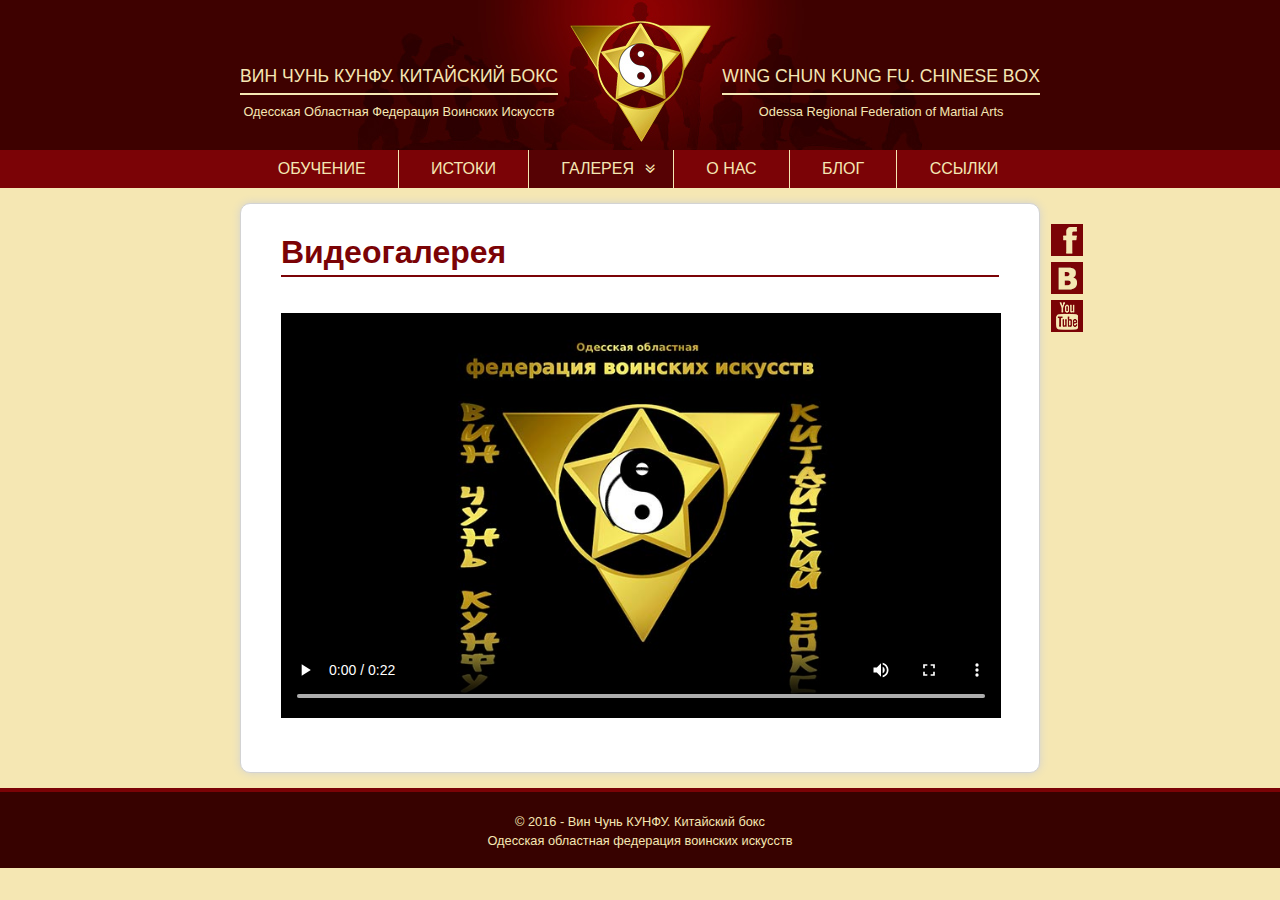
<file: videogallery.html>
<!doctype html>

<html lang="ru">

<head>
	<meta charset="utf-8">
    <meta name="description" content="Вин Чунь КУНФУ. Китайский бокс. Одесская областная федерация воинских искусств">
    <meta name="keywords" content="">
	<title>Видеогалерея</title>
    <link rel="stylesheet" href="css/fontello.css">
    <link rel="stylesheet" href="css/gallery.css">
    <link rel="stylesheet" href="css/style.css">
    <link rel="shortcut icon" href="img/favicon.ico" type="image/x-icon">
</head>

<body>
	
    <div id="header">
    	<div class="layout-positioner">
           	<div class="header-left">
            	<a href="index.html" target="_self">
           			<span class="left-1">ВИН ЧУНЬ КУНФУ. КИТАЙСКИЙ БОКС</span><hr>
               		<span class="left-2">Одесская Областная Федерация Воинских Искусств</span>
                </a>
            </div>
            <div class="header-right">
            	<a href="index.html" target="_self">
            		<span class="right-1">WING CHUN KUNG FU. CHINESE BOX</span><hr>
                	<span class="right-2">Odessa Regional Federation of Martial Arts</span>
                </a>
            </div>
        </div>
    </div>
    
    <div id="nav">
    	<div class="layout-positioner">
        	<ul class="main-menu">
	            <li><a href="index.html">ОБУЧЕНИЕ</a></li>
            	<li><a href="begin.html">ИСТОКИ</a></li>
                <li class="active"><a class="menu-gallery" href="#">ГАЛЕРЕЯ <span class="icon-angle-double-down"></span></a>
                	<ul class="sub-menu">
                    	<li><a href="photogallery.html">ФОТОГАЛЕРЕЯ</a></li>
                        <li class="active"><a href="videogallery.html">ВИДЕОГАЛЕРЕЯ</a></li>
                    </ul>
                </li>
                <li><a href="about.html">О НАС</a></li>
                <li><a href="blog.html">БЛОГ</a></li>
                <li><a href="links.html">ССЫЛКИ</a></li>
        	</ul>
        </div>
    </div> <!-- id="nav" -->
    
    <div class="layout-positioner">
    	<div id="main">
        	<div class="social">
	            <a href="https://www.facebook.com/Вин-Чунь-КУНФУ-Китайский-бокс-г-Одесса-845098725626102/" target="_blank"><img class="social-btn" src="img/social/fb.png" alt="Мы в Facebook" title="Facebook"></a>
            	<a href="https://vk.com/club12198643" target="_blank"><img class="social-btn" src="img/social/vk.png" alt="Мы в ВКонтакте" title="ВКонтакте"></a>
                <a href="https://www.youtube.com/channel/UCbavCp7srLFbvXVO2nWWLXA" target="_blank"><img class="social-btn" src="img/social/yt.png" alt="Мы в YouTube" title="YouTube"></a>
            </div>
    		<h1>Видеогалерея</h1>
    		
			<video width="720" poster="video/poster/main_video_480p.jpg" preload="auto" controls>
				<source src="video/main_video_480p.mp4" type="video/mp4">
				<source src="video/main_video_480p.webm" type="video/webm">
			</video>
   	
    	</div><!-- id="main" -->
	</div><!-- class="layout-positioner -->
    
    <div id="footer">
    	<div class="layout-positioner">
        	<div class="footer-copyright">
				<a href="about.html" target="_self">
                	&copy; 2016 - Вин Чунь КУНФУ. Китайский бокс<br>
                	Одесская областная федерация воинских искусств
                </a>
            </div>
        </div>
    </div>
    
</body>
</html>
</file>
<file: css/fontello.css>
@font-face {
  font-family: 'fontello';
  src: url('../font/fontello.eot?97460580');
  src: url('../font/fontello.eot?97460580#iefix') format('embedded-opentype'),
       url('../font/fontello.woff2?97460580') format('woff2'),
       url('../font/fontello.woff?97460580') format('woff'),
       url('../font/fontello.ttf?97460580') format('truetype'),
       url('../font/fontello.svg?97460580#fontello') format('svg');
  font-weight: normal;
  font-style: normal;
}
 
 [class^="icon-"]:before, [class*=" icon-"]:before {
  font-family: "fontello";
  font-style: normal;
  font-weight: normal;
  speak: none;
 
  display: inline-block;
  text-decoration: inherit;
  width: 1em;
  margin-right: .2em;
  text-align: center;
 
  font-variant: normal;
  text-transform: none;
 
  line-height: 1em;
 
  margin-left: .2em;
 
  -webkit-font-smoothing: antialiased;
  -moz-osx-font-smoothing: grayscale;
}
 
.icon-clock:before { content: '\e800'; } /* '' */
.icon-mail:before { content: '\e801'; } /* '' */
.icon-home-2:before { content: '\e803'; } /* '' */
.icon-home-1:before { content: '\e806'; } /* '' */
.icon-phone-1:before { content: '\e80a'; } /* '' */
.icon-facebook:before { content: '\f09a'; } /* '' */
.icon-angle-double-down:before { content: '\f103'; } /* '' */
.icon-angle-down:before { content: '\f107'; } /* '' */
.icon-quote-left:before { content: '\f10d'; } /* '' */
.icon-quote-right:before { content: '\f10e'; } /* '' */
.icon-youtube-1:before { content: '\f167'; } /* '' */
.icon-vkontakte:before { content: '\f189'; } /* '' */
</file>
<file: css/style.css>
@charset "utf-8";
/* CSS Document */

* {
	margin: 0;
	padding: 0;
}

body {
	background-color: #F5E7B3;
	color: #370200;
	font-family: 'Open Sans', sans-serif;
	font-size: 16px;
	min-width: 800px;
}

#header {
	background: url(../img/header.jpg) no-repeat 50% 0, url(../img/bg.png) repeat-x;
	color: #F5E7B3;
	height: 150px;
}

#nav {
	background-color: #7B0306;
}

#main {
	background-color: #ffffff;
	border: 1px solid #d3d3d3;
	border-radius: 10px;
	box-shadow: 0 0 8px #d3d3d3;
	box-sizing: border-box;
	margin: 15px 0;
	padding: 30px 40px 20px;
	position: relative;
}

#footer {
	background-color: #370200;
	border-top: 4px solid #7B0306;
	color: #F5E7B3;
	font-size: 0.8em;
	height: 56px;
	line-height: 1.5em;
	padding-top: 20px;
	text-align: center;
}

.layout-positioner {
	margin: 0 auto;
	width: 800px;
}

.layout-positioner::after {
	clear: both;
	content: "";
	display: table;
}

a {
	color: #0088cc;
	text-decoration: none;
}

/* ** ** Хедер (шапка) сайта ** ** ** ** ** ** ** ** ** ** ** ** ** ** ** ** ** ** */

#header a {
	color: #F5E7B3;
	display: inline-block;
}

.header-left {
	float: left;
}

.header-right {
	float: right;
}

.header-left, .header-right {
	line-height: 2em;
	margin-top: 60px;
	text-align: center;
}

.header-left hr, .header-right hr {
	border: 1px solid #F5E7B3;
}

.header-left .left-1, .header-right .right-1 {
	font-size: 1.1em;
}

.header-left .left-2, .header-right .right-2 {
	font-size: 0.8em;
}

/* ** ** Главное меню ** ** ** ** ** ** ** ** ** ** */

.main-menu {
	list-style: none;
	text-align: center;
}

.main-menu > li {
	border-right: 1px solid #F5E7B3;
	display: inline-block;
	margin-left: -4px;
	position: relative;
}

.main-menu > li:last-child {
	border-right: none;
}

.main-menu a {
	color: #F5E7B3;
	display: block;
	padding: 10px 32px;
	text-decoration: none;
}

.main-menu a.menu-gallery {
	padding-right: 12px;
}

.main-menu a:hover {
	background-color: #560204;
	transition: 0.3s linear;
}

.main-menu .active {
	background-color: #560204;
}

.sub-menu {
	background-color: #7B0306;
	display: none;
	list-style: none;
	position: absolute;
		left: 0;
	width: 200px;
}

.sub-menu li {
	border-bottom: 1px solid #F5E7B3;
	border-top: 1px solid #F5E7B3;
}

.sub-menu li:last-child {
	border-top: none;
}

.main-menu li:hover .sub-menu {
	display: block;
	z-index: 10;
}

/* ** ** Контентная часть сайта ** ** ** ** ** ** ** ** ** ** ** ** ** ** ** ** ** ** */

#main h1 {
	border-bottom: 2px solid #7B0306;
	color: #7B0306;
	display: block;
	font-size: 2em;
	margin-bottom: 36px;
	padding-bottom: 4px;
}

#main h2 {
	color: #7B0306;
	font-size: 1.6em;
	margin: 50px 30px;
}

#main h3 {
	color: #7B0306;
	font-size: 1.4em;
	line-height: 1.6em;
	margin: 36px 0;
	text-align: center;
}

#main p {
	margin-bottom: 20px;
	line-height: 1.8em;
	text-align: justify;
	text-indent: 30px;
}

#main ul {
	margin: 40px;
}

#main li {
	line-height: 2em;
}

#main iframe {
	border: 2px solid #F5E7B3;
}

#main table {
	border-collapse: collapse;
}

#main td{
	padding-bottom: 40px;
}

.td-link-right {
	text-align: center;
	width: 620px;
}

.td-map-left {
	line-height: 2.2em;
	text-align: center;
	width: 370px;
}

.td-map-left {
	color: #7B0306;
	font-size: 1.2em;
	padding-right: 0.3em;
}

.td-map-right {
	width: 350px;
}

.img-left {
	float: left;
	margin: 0 20px 20px 0;
}

.img-right {
	float: right;
	margin: 0 0 20px 20px;
}

.pick {
	color: #7B0306;
	font-weight: bold;
}

/* ** ** Подвал (футер) сайта ** ** ** ** ** ** ** ** ** ** */

#footer a {
	color: #F5E7B3;
	display: inline-block;
}

/* ** ** Кнопки соц. сетей ** ** ** ** ** ** ** ** ** ** */

.social {
	position: absolute;
		left: 810px;
		top: 20px;
}

.social-btn {
	height: 32px;
	margin-bottom: 2px;
	width: 32px;
}
</file>
<file: css/gallery.css>
@charset "utf-8";
/* CSS Document */

.photo-gallery {
	text-align: center;
}

.photo-gallery a {
	display: inline-block;
	opacity: 0.5;
}

.photo-gallery a:hover {
	position: relative;
	opacity: 1;
	transform: scale(2);
	transition: 0.8s;
	z-index: 50;
}

.photo-gallery img {
	border: 1px solid #F5E7B3;
	height: 100px;
	margin: 0 5px 15px;
}

#main video {
	padding: 0 0 30px;
}
</file>
